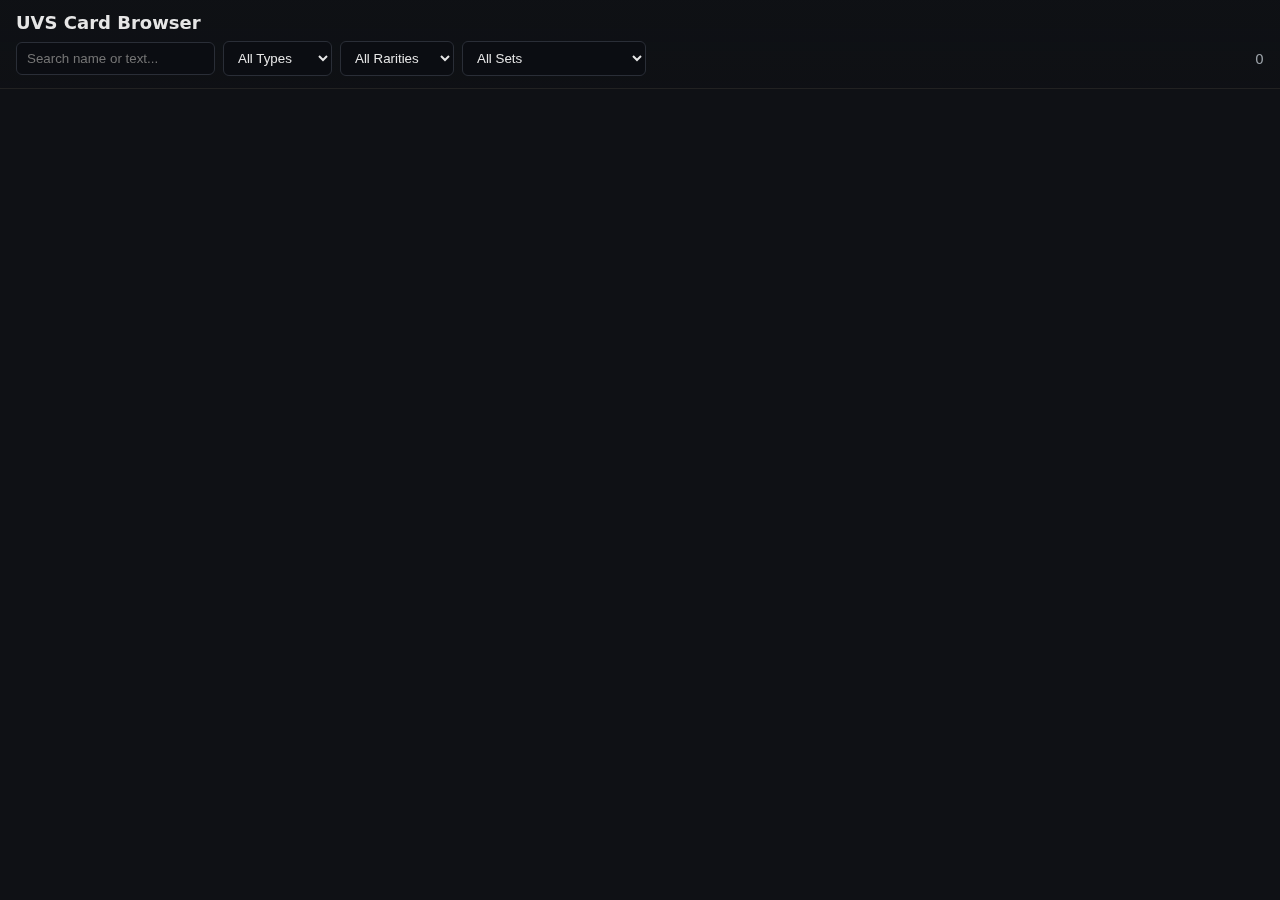
<file: docs/index.html>
<!doctype html>
<html lang="en">
<head>
  <meta charset="utf-8" />
  <meta name="viewport" content="width=device-width, initial-scale=1" />
  <title>UVS Card Browser</title>
  <link rel="stylesheet" href="./style.css" />
</head>
<body>
  <header>
    <h1>UVS Card Browser</h1>
    <div class="controls">
      <input id="search" type="search" placeholder="Search name or text..." />
      <select id="typeFilter"><option value="">All Types</option></select>
      <select id="rarityFilter"><option value="">All Rarities</option></select>
      <select id="setFilter"><option value="">All Sets</option></select>
      <span id="count">0</span>
    </div>
  </header>

  <main>
    <div id="grid" class="grid"></div>
  </main>

  <template id="cardTpl">
    <div class="card">
      <div class="imgWrap"><img loading="lazy" /></div>
      <div class="meta">
        <div class="name"></div>
        <div class="sub"></div>
      </div>
    </div>
  </template>

  <script src="./app.js"></script>
</body>
</html>
</file>
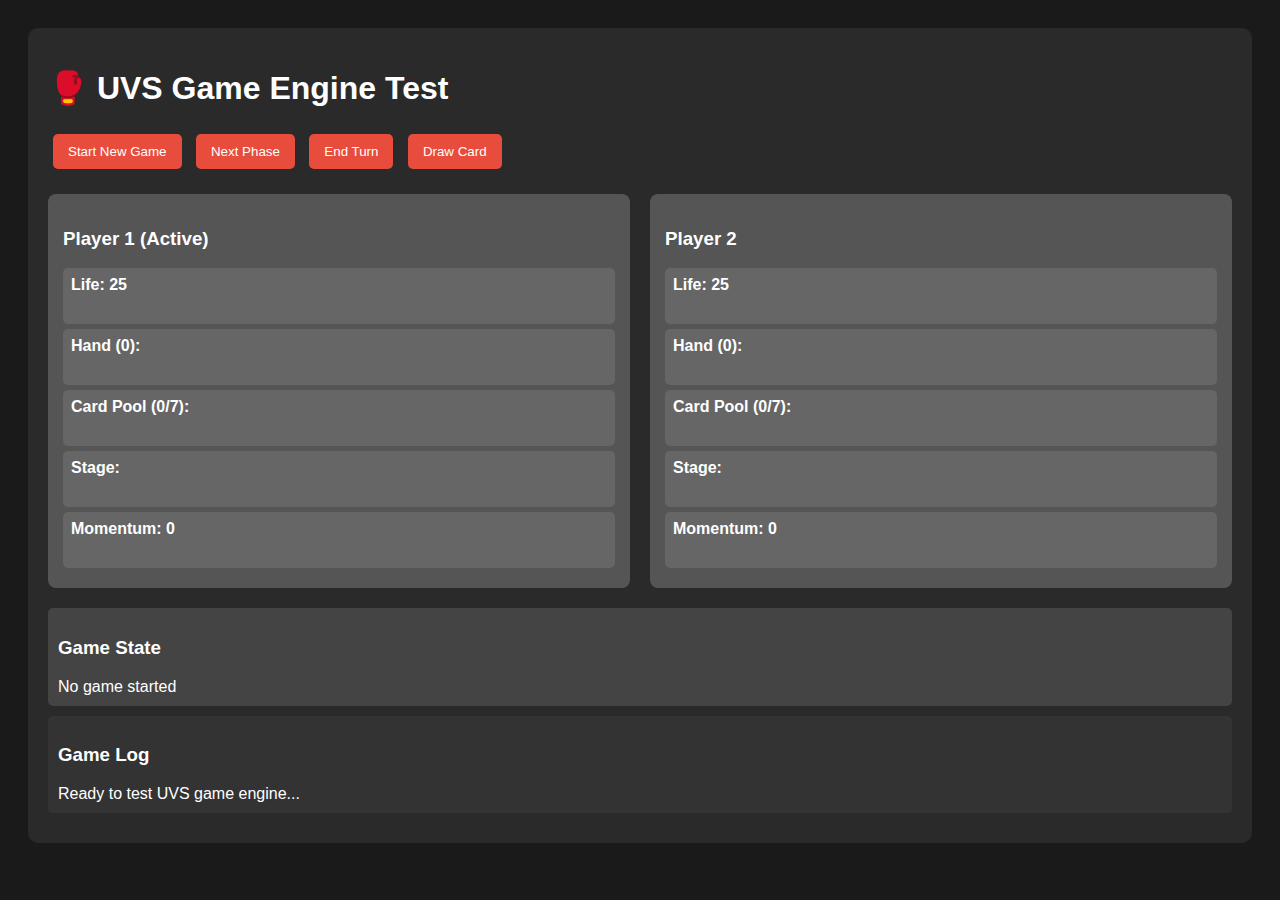
<file: test-uvs.html>
<!DOCTYPE html>
<html lang="en">
<head>
    <meta charset="UTF-8">
    <meta name="viewport" content="width=device-width, initial-scale=1.0">
    <title>UVS Game Engine Test</title>
    <style>
        body { 
            font-family: Arial, sans-serif; 
            background: #1a1a1a; 
            color: white; 
            padding: 20px; 
        }
        .test-container { 
            max-width: 1200px; 
            margin: 0 auto; 
            background: #2a2a2a; 
            padding: 20px; 
            border-radius: 10px; 
        }
        button { 
            background: #e74c3c; 
            color: white; 
            border: none; 
            padding: 10px 15px; 
            margin: 5px; 
            border-radius: 5px; 
            cursor: pointer; 
        }
        button:hover { background: #c0392b; }
        button:disabled { background: #7f8c8d; cursor: not-allowed; }
        .log { 
            background: #333; 
            padding: 10px; 
            border-radius: 5px; 
            margin: 10px 0; 
            max-height: 300px; 
            overflow-y: auto; 
        }
        .player-info { 
            background: #444; 
            padding: 10px; 
            margin: 10px 0; 
            border-radius: 5px; 
        }
        .game-board {
            display: grid;
            grid-template-columns: 1fr 1fr;
            gap: 20px;
            margin: 20px 0;
        }
        .player-board {
            background: #555;
            padding: 15px;
            border-radius: 8px;
        }
        .zone {
            background: #666;
            padding: 8px;
            margin: 5px 0;
            border-radius: 5px;
            min-height: 40px;
        }
        .zone-label {
            font-weight: bold;
            margin-bottom: 5px;
        }
        .card {
            background: #fff;
            color: #333;
            padding: 5px;
            margin: 2px;
            border-radius: 3px;
            font-size: 12px;
            display: inline-block;
            cursor: pointer;
        }
        .card:hover {
            background: #f0f0f0;
            transform: translateY(-2px);
        }
        .hand-area {
            position: fixed;
            bottom: 20px;
            left: 50%;
            transform: translateX(-50%);
            background: rgba(0,0,0,0.9);
            padding: 15px;
            border-radius: 10px;
            display: flex;
            gap: 10px;
            z-index: 1000;
        }
    </style>
</head>
<body>
    <div class="test-container">
        <h1>🥊 UVS Game Engine Test</h1>
        
        <div>
            <button onclick="testEngine.startNewGame()">Start New Game</button>
            <button onclick="testEngine.nextPhase()">Next Phase</button>
            <button onclick="testEngine.endTurn()">End Turn</button>
            <button onclick="testEngine.drawCard()">Draw Card</button>
        </div>
        
        <div class="game-board">
            <div class="player-board">
                <h3>Player 1 (Active)</h3>
                <div class="zone">
                    <div class="zone-label">Life: <span id="p1-life">25</span></div>
                </div>
                <div class="zone">
                    <div class="zone-label">Hand (<span id="p1-hand-count">0</span>):</div>
                    <div id="p1-hand"></div>
                </div>
                <div class="zone">
                    <div class="zone-label">Card Pool (<span id="p1-pool-count">0</span>/7):</div>
                    <div id="p1-cardpool"></div>
                </div>
                <div class="zone">
                    <div class="zone-label">Stage:</div>
                    <div id="p1-stage"></div>
                </div>
                <div class="zone">
                    <div class="zone-label">Momentum: <span id="p1-momentum">0</span></div>
                </div>
            </div>
            
            <div class="player-board">
                <h3>Player 2</h3>
                <div class="zone">
                    <div class="zone-label">Life: <span id="p2-life">25</span></div>
                </div>
                <div class="zone">
                    <div class="zone-label">Hand (<span id="p2-hand-count">0</span>):</div>
                    <div id="p2-hand"></div>
                </div>
                <div class="zone">
                    <div class="zone-label">Card Pool (<span id="p2-pool-count">0</span>/7):</div>
                    <div id="p2-cardpool"></div>
                </div>
                <div class="zone">
                    <div class="zone-label">Stage:</div>
                    <div id="p2-stage"></div>
                </div>
                <div class="zone">
                    <div class="zone-label">Momentum: <span id="p2-momentum">0</span></div>
                </div>
            </div>
        </div>
        
        <div class="player-info" id="player-info">
            <h3>Game State</h3>
            <div id="game-state">No game started</div>
        </div>
        
        <div class="log" id="game-log">
            <h3>Game Log</h3>
            <div id="log-content">Ready to test UVS game engine...</div>
        </div>
    </div>

    <div class="hand-area" id="hand-area" style="display: none;">
        <h4>Your Hand:</h4>
        <div id="hand-cards"></div>
    </div>

    <script>
        class TestEngine {
            constructor() {
                this.gameState = {
                    activePlayer: 0,
                    phase: 'setup',
                    turnNumber: 1,
                    gameOver: false,
                    winner: null
                };
                this.players = [
                    { 
                        id: 0, 
                        name: 'Player 1', 
                        life: 25, 
                        hand: [], 
                        deck: [], 
                        cardPool: [], 
                        stage: [],
                        momentum: [],
                        discard: [],
                        hasDrawnThisTurn: false,
                        hasPlayedCardThisTurn: false
                    },
                    { 
                        id: 1, 
                        name: 'Player 2', 
                        life: 25, 
                        hand: [], 
                        deck: [], 
                        cardPool: [], 
                        stage: [],
                        momentum: [],
                        discard: [],
                        hasDrawnThisTurn: false,
                        hasPlayedCardThisTurn: false
                    }
                ];
                this.eventLog = [];
                this.gameStarted = false;
            }

            startNewGame() {
                this.gameState.phase = 'start';
                this.gameState.turnNumber = 1;
                this.gameState.activePlayer = 0;
                this.gameStarted = true;
                
                this.players.forEach((player, i) => {
                    player.hand = [
                        { id: `focus_${i}`, name: 'Focus', type: 'Foundation', difficulty: 2, check: 3 },
                        { id: `hadoken_${i}`, name: 'Hadoken', type: 'Attack', difficulty: 2, damage: 4, speed: 3, zone: 'Mid', check: 3 },
                        { id: `training_${i}`, name: 'Training', type: 'Foundation', difficulty: 1, check: 2 },
                        { id: `kikoken_${i}`, name: 'Kikoken', type: 'Attack', difficulty: 2, damage: 3, speed: 2, zone: 'High', check: 3 },
                        { id: `gi_${i}`, name: 'Gi', type: 'Asset', difficulty: 1, check: 2 }
                    ];
                    player.deck = Array.from({length: 50}, (_, j) => ({
                        id: `deck_${i}_${j}`, name: 'Deck Card', type: 'Card', check: Math.floor(Math.random() * 5) + 1
                    }));
                });
                
                this.logEvent('🥊 New UVS game started!');
                this.logEvent('👤 Players: Ryu vs Chun-Li');
                this.logEvent(' Decks shuffled and hands drawn');
                this.updateDisplay();
            }

            nextPhase() {
                if (!this.gameStarted) return;
                
                const phases = ['start', 'combat', 'end'];
                const currentIndex = phases.indexOf(this.gameState.phase);
                const nextIndex = (currentIndex + 1) % phases.length;
                this.gameState.phase = phases[nextIndex];
                
                this.logEvent(`Phase: ${this.gameState.phase}`);
                
                if (this.gameState.phase === 'start') {
                    this.handleStartPhase();
                } else if (this.gameState.phase === 'end') {
                    this.handleEndPhase();
                }
                
                this.updateDisplay();
            }

            handleStartPhase() {
                const player = this.players[this.gameState.activePlayer];
                
                if (this.gameState.turnNumber === 1 && this.gameState.activePlayer === 0) {
                    this.logEvent('⏭️ First player skips Start Phase on first turn');
                    return;
                }
                
                this.logEvent('🔄 Ready Step: All stage cards become ready');
                this.logEvent('👀 Review Step: Player may discard 1 card');
                this.handleDrawStep();
            }

            handleDrawStep() {
                const player = this.players[this.gameState.activePlayer];
                
                const cardsToDraw = 7 - player.hand.length;
                for (let i = 0; i < cardsToDraw; i++) {
                    if (player.deck.length > 0) {
                        const card = player.deck.pop();
                        player.hand.push(card);
                        this.logEvent(` Player ${this.gameState.activePlayer + 1} draws a card`);
                    }
                }
                
                if (this.gameState.turnNumber === 1 && this.gameState.activePlayer === 1) {
                    if (player.deck.length > 0) {
                        const card = player.deck.pop();
                        player.hand.push(card);
                        this.logEvent('📖 Second player draws additional card on first turn');
                    }
                }
                
                player.hasDrawnThisTurn = true;
            }

            handleEndPhase() {
                this.logEvent('🏁 End Phase: Clearing card pools');
                this.clearCardPools();
            }

            clearCardPools() {
                this.players.forEach(player => {
                    const cards = [...player.cardPool];
                    player.cardPool = [];
                    
                    for (let i = cards.length - 1; i >= 0; i--) {
                        const card = cards[i];
                        if (card.type === 'Foundation' || card.type === 'Asset') {
                            player.stage.push(card);
                            this.logEvent(`🏗️ ${card.name} builds to stage`);
                        } else if (card.type === 'Attack') {
                            if (card.dealtDamage) {
                                player.momentum.push(card);
                                this.logEvent(` ${card.name} added to momentum (dealt damage)`);
                            } else {
                                player.discard.push(card);
                                this.logEvent(`🗑️ ${card.name} discarded (no damage dealt)`);
                            }
                        } else {
                            player.discard.push(card);
                            this.logEvent(`🗑️ ${card.name} discarded`);
                        }
                    }
                });
            }

            endTurn() {
                if (!this.gameStarted) return;
                
                this.gameState.activePlayer = 1 - this.gameState.activePlayer;
                this.gameState.turnNumber++;
                this.gameState.phase = 'start';
                
                this.players.forEach(player => {
                    player.hasDrawnThisTurn = false;
                    player.hasPlayedCardThisTurn = false;
                });
                
                this.players[this.gameState.activePlayer].momentum.push({ id: 'momentum', name: 'Momentum' });
                
                this.logEvent(` Turn ended. Player ${this.gameState.activePlayer + 1}'s turn begins.`);
                this.updateDisplay();
            }

            drawCard() {
                if (!this.gameStarted) return;
                
                const player = this.players[this.gameState.activePlayer];
                if (this.gameState.phase !== 'start') {
                    this.logEvent('❌ Can only draw during Start Phase');
                    return;
                }
                
                if (player.hasDrawnThisTurn) {
                    this.logEvent('❌ Already drawn this turn');
                    return;
                }
                
                if (player.deck.length > 0) {
                    const card = player.deck.pop();
                    player.hand.push(card);
                    player.hasDrawnThisTurn = true;
                    this.logEvent(` Player ${this.gameState.activePlayer + 1} draws a card`);
                    this.updateDisplay();
                } else {
                    this.logEvent('❌ Deck is empty');
                }
            }

            playCard(cardId) {
                if (!this.gameStarted) return;
                
                const player = this.players[this.gameState.activePlayer];
                if (this.gameState.phase !== 'combat') {
                    this.logEvent('❌ Can only play cards during Combat Phase');
                    return;
                }
                
                if (player.hasPlayedCardThisTurn) {
                    this.logEvent('❌ Already played a card this turn');
                    return;
                }
                
                if (player.cardPool.length >= 7) {
                    this.logEvent('❌ Card pool is full (max 7 cards)');
                    return;
                }
                
                const cardIndex = player.hand.findIndex(card => card.id === cardId);
                if (cardIndex === -1) {
                    this.logEvent('❌ Card not found in hand');
                    return;
                }
                
                const card = player.hand.splice(cardIndex, 1)[0];
                const progressiveDifficulty = player.cardPool.length;
                const totalDifficulty = card.difficulty + progressiveDifficulty;
                
                this.logEvent(` Attempting to play ${card.name}: Difficulty ${card.difficulty} + Progressive ${progressiveDifficulty} = Total ${totalDifficulty}`);
                
                if (player.deck.length > 0) {
                    const checkCard = player.deck.pop();
                    player.discard.push(checkCard);
                    
                    if (checkCard.check >= totalDifficulty) {
                        player.cardPool.push(card);
                        player.hasPlayedCardThisTurn = true;
                        this.logEvent(`✅ Successfully played ${card.name} (Check: ${checkCard.check} >= ${totalDifficulty})`);
                    } else {
                        player.discard.push(card);
                        this.logEvent(`❌ Failed to play ${card.name} (Check: ${checkCard.check} < ${totalDifficulty})`);
                    }
                } else {
                    player.discard.push(card);
                    this.logEvent('❌ Failed to play card (deck empty)');
                }
                
                this.updateDisplay();
            }

            logEvent(message) {
                const timestamp = new Date().toLocaleTimeString();
                this.eventLog.push(`[${timestamp}] ${message}`);
                if (this.eventLog.length > 20) {
                    this.eventLog = this.eventLog.slice(-20);
                }
                this.updateLog();
            }

            updateDisplay() {
                const gameStateDiv = document.getElementById('game-state');
                gameStateDiv.innerHTML = `
                    <strong>Active Player:</strong> ${this.gameState.activePlayer + 1}<br>
                    <strong>Phase:</strong> ${this.gameState.phase}<br>
                    <strong>Turn:</strong> ${this.gameState.turnNumber}
                `;
                
                this.players.forEach((player, i) => {
                    const prefix = `p${i + 1}`;
                    
                    document.getElementById(`${prefix}-life`).textContent = player.life;
                    document.getElementById(`${prefix}-momentum`).textContent = player.momentum.length;
                    document.getElementById(`${prefix}-hand-count`).textContent = player.hand.length;
                    document.getElementById(`${prefix}-pool-count`).textContent = player.cardPool.length;
                    
                    this.updateZoneDisplay(`${prefix}-hand`, player.hand, i);
                    this.updateZoneDisplay(`${prefix}-cardpool`, player.cardPool, i);
                    this.updateZoneDisplay(`${prefix}-stage`, player.stage, i);
                });
                
                this.updateHandDisplay();
            }

            updateZoneDisplay(zoneId, cards, playerId) {
                const zone = document.getElementById(zoneId);
                zone.innerHTML = '';
                cards.forEach(card => {
                    const cardEl = document.createElement('div');
                    cardEl.className = 'card';
                    cardEl.textContent = card.name;
                    if (playerId === this.gameState.activePlayer && zoneId.includes('hand')) {
                        cardEl.addEventListener('click', () => this.playCard(card.id));
                    }
                    zone.appendChild(cardEl);
                });
            }

            updateHandDisplay() {
                const handArea = document.getElementById('hand-area');
                const handCards = document.getElementById('hand-cards');
                const activePlayer = this.players[this.gameState.activePlayer];
                
                if (this.gameStarted && activePlayer.hand.length > 0) {
                    handArea.style.display = 'flex';
                    handCards.innerHTML = '';
                    
                    activePlayer.hand.forEach(card => {
                        const cardEl = document.createElement('div');
                        cardEl.className = 'card';
                        cardEl.textContent = card.name;
                        cardEl.addEventListener('click', () => this.playCard(card.id));
                        handCards.appendChild(cardEl);
                    });
                } else {
                    handArea.style.display = 'none';
                }
            }

            updateLog() {
                const logContent = document.getElementById('log-content');
                logContent.innerHTML = this.eventLog.map(event => 
                    `<div style="margin-bottom: 3px; padding: 2px 0; border-bottom: 1px solid rgba(255,255,255,0.1);">${event}</div>`
                ).join('');
                logContent.scrollTop = logContent.scrollHeight;
            }
        }

        const testEngine = new TestEngine();
    </script>
</body>
</html>
</file>
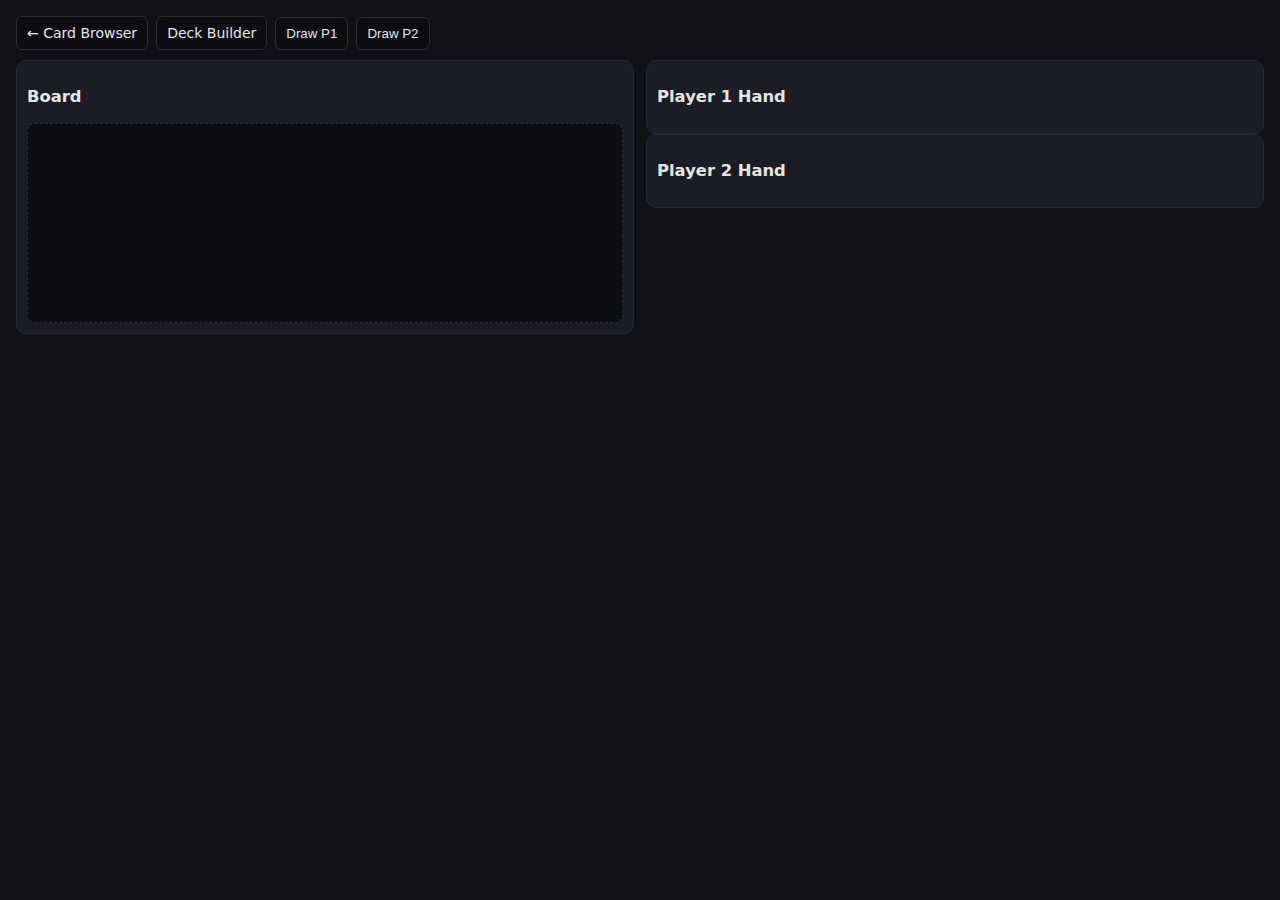
<file: docs/play.html>
<!doctype html>
<html lang="en">
<head>
  <meta charset="utf-8" />
  <meta name="viewport" content="width=device-width, initial-scale=1" />
  <title>Playtest</title>
  <link rel="stylesheet" href="./style.css" />
</head>
<body>
  <div class="page">
    <div class="toolbar">
      <a class="btn" href="./index.html">← Card Browser</a>
      <a class="btn" href="./deck.html">Deck Builder</a>
      <button id="drawP1" class="btn">Draw P1</button>
      <button id="drawP2" class="btn">Draw P2</button>
    </div>
    <div class="play-area">
      <div class="panel">
        <h3>Board</h3>
        <div id="board" class="slot"></div>
      </div>
      <div>
        <div class="panel"><h3>Player 1 Hand</h3><div id="hand1" class="list"></div></div>
        <div class="panel"><h3>Player 2 Hand</h3><div id="hand2" class="list"></div></div>
      </div>
    </div>
  </div>
  <script src="./play.js"></script>
</body>
</html>
</file>
<file: docs/style.css>
:root{--bg:#0f1115;--fg:#e6e6e6;--muted:#9aa0a6;--accent:#4dabf7;--card:#1a1d24}
*{box-sizing:border-box}
html,body{margin:0;padding:0;background:var(--bg);color:var(--fg);font:14px system-ui,Segoe UI,Roboto,Helvetica,Arial}
header{position:sticky;top:0;background:linear-gradient(180deg,rgba(15,17,21,.98),rgba(15,17,21,.9));backdrop-filter:blur(8px);z-index:2;border-bottom:1px solid #222;padding:12px 16px}
h1{margin:0 0 8px 0;font-size:18px}
.controls{display:flex;gap:8px;align-items:center;flex-wrap:wrap}
.controls input,.controls select{background:#0b0d12;border:1px solid #2a2e37;color:var(--fg);padding:8px 10px;border-radius:6px}
#count{margin-left:auto;color:var(--muted)}
.grid{display:grid;grid-template-columns:repeat(auto-fill,minmax(220px,1fr));gap:12px;padding:16px}
.card{background:var(--card);border:1px solid #242936;border-radius:10px;overflow:hidden;display:flex;flex-direction:column}
.card .imgWrap{aspect-ratio:3/4;background:#0b0d12;display:grid;place-items:center}
.card img{max-width:100%;max-height:100%;object-fit:contain}
.card .meta{padding:10px}
.card .name{font-weight:600;margin-bottom:4px}
.card .sub{font-size:12px;color:var(--muted)}
.btn{display:inline-block;padding:8px 10px;background:#0b0d12;border:1px solid #2a2e37;color:var(--fg);text-decoration:none;border-radius:6px}
.btn:hover{border-color:#3a3f4b}
.page{padding:16px}
.columns{display:grid;grid-template-columns:1fr 320px;gap:16px}
.panel{background:var(--card);border:1px solid #242936;border-radius:10px;padding:10px}
.list{display:grid;gap:6px;max-height:65vh;overflow:auto}
.row{display:flex;align-items:center;gap:8px}
.row img{height:48px}
.row .name{flex:1}
.toolbar{display:flex;gap:8px;align-items:center;margin-bottom:10px}
.play-area{display:grid;grid-template-columns:1fr 1fr;gap:12px}
.slot{min-height:200px;background:#0b0d12;border:1px dashed #2a2e37;border-radius:8px;padding:8px}
</file>
